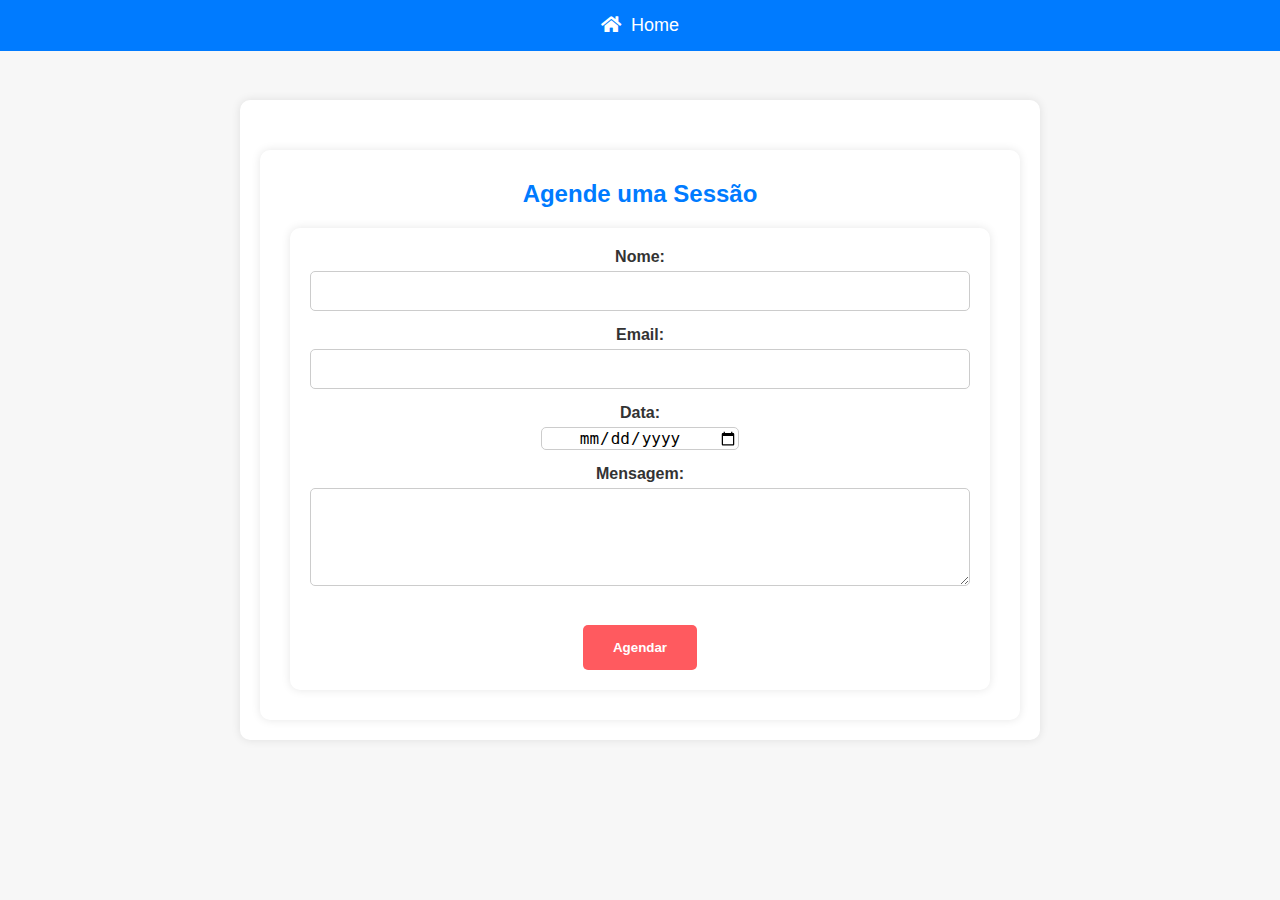
<file: link_para_agendamento.html>
<!DOCTYPE html>
<html lang="en">
<head>
    <meta charset="UTF-8">
    <meta name="viewport" content="width=device-width, initial-scale=1.0">
    <title>Agendamento</title>
    <link rel="stylesheet" href="src/styles/styles.css">
    <link rel="stylesheet" href="https://cdnjs.cloudflare.com/ajax/libs/font-awesome/5.15.3/css/all.min.css">
</head>
<body>
    <script src="src/lead-capture.js"></script>
    <header class="fixed-header">
        <a href="index.html" class="btn-home"><i class="fas fa-home"></i> Home</a>
    </header>
    <div class="container">
        <section class="cta">
            <h2>Agende uma Sessão</h2>
            <form>
                <label for="name">Nome:</label>
                <input type="text" id="name" name="name" required>

                <label for="email">Email:</label>
                <input type="email" id="email" name="email" required>

                <label for="date">Data:</label>
                <input type="date" id="date" name="date" required>

                <label for="message">Mensagem:</label>
                <textarea id="message" name="message" rows="4" required></textarea>

                <button class="btn-cta" type="submit">Agendar</button>
            </form>
        </section>
    </div>
</body>
</html>
</file>
<file: src/styles/styles.css>
/* styles.css */

/* Reset de estilos padrão */
* {
    margin: 0;
    padding: 0;
    box-sizing: border-box;
}

/* Estilos gerais */
body {
    font-family: 'Arial', sans-serif;
    margin: 0;
    padding: 0;
    background-color: #f7f7f7;
}

/* Estilos para cabeçalho hero */
.hero {
    background-color: #007BFF;
    color: #fff;
    text-align: center;
    padding: 15px 0;
    position: fixed;
    width: 100%;
    height: 15%;
    top: 0;
    left: 0;
    z-index: 999;
    border-radius: 10px 10px 0 0;
}

.hero h1 {
    font-size: 36px;
    margin-bottom: 10px; /* Adicione um espaço menor na parte inferior do título */
}

/* Estilos para o cabeçalho fixo */
.fixed-header {
    position: fixed;
    top: 0;
    left: 0;
    right: 0;
    background-color: #007BFF;
    color: #fff;
    padding: 5px 0;
    text-align: center;
    z-index: 999;
}

.home-button {
    text-decoration: none;
    color: #fff;
    font-weight: bold;
    font-size: 18px;
    margin-right: 20px;
}

/* Estilos para o conteúdo principal */
.container {
    width: 100%;
    max-width: 800px;
    margin: 0 auto;
    padding: 20px;
    background-color: #fff;
    box-shadow: 0 0 10px rgba(0, 0, 0, 0.1);
    border-radius: 10px;
    margin-top: 100px; /* Espaçamento para evitar sobreposição com o título fixo */
}

/* Estilos para seções */
.section {
    margin-bottom: 30px;
    padding: 20px;
    border-radius: 10px;
    box-shadow: 0 0 10px rgba(0, 0, 0, 0.1);
    text-align: center; /* Centraliza horizontalmente o conteúdo dentro das seções */
}

.section h2 {
    color: #007BFF;
    font-size: 24px;
    margin-bottom: 20px;
}

/* Estilos para lista de vantagens */
ul {
    list-style-type: none;
    padding-left: 20px;
}

ul li {
    margin-bottom: 10px;
    display: flex;
    align-items: center;
}

ul li:before {
    content: '\2022';
    color: #007BFF;
    font-size: 20px;
    margin-right: 10px;
}

ul li p {
    margin: 0;
    flex-grow: 1; /* Faz o texto ocupar o espaço restante horizontalmente */
    display: flex;
    align-items: center; /* Centraliza verticalmente o texto */
}

/* Estilos para seção "cta" */
.cta {
    background-color: #fff;
    box-shadow: 0 0 10px rgba(0, 0, 0, 0.1);
    border-radius: 10px;
    padding: 30px;
    text-align: center; /* Centraliza horizontalmente o conteúdo dentro da seção */
    margin-top: 30px; /* Espaçamento entre as seções */
}

.cta h2 {
    color: #007BFF;
    font-size: 24px;
    margin-bottom: 20px;
}

/* Estilos para o botão dentro da seção "cta" */
.cta .btn-cta {
    display: inline-block;
    background-color: #ff5a5f;
    color: #fff;
    padding: 15px 30px;
    border: none;
    border-radius: 5px;
    text-decoration: none;
    font-weight: bold;
    transition: background-color 0.3s ease;
    margin-top: 20px;
}

.cta .btn-cta:hover {
    background-color: #ff343a;
}


/* Estilos para botão CTA */
.btn-cta {
    display: inline-block;
    background-color: #ff5a5f;
    color: #fff;
    padding: 15px 30px;
    border: none;
    border-radius: 5px;
    text-decoration: none;
    font-weight: bold;
    transition: background-color 0.3s ease;
}

.btn-cta:hover {
    background-color: #ff343a;
}

/* Estilos para o botão Home */
.btn-home {
    display: inline-block;
    background-color: transparent;
    color: #fff;
    padding: 10px 20px;
    text-decoration: none;
    font-size: 18px;
}

.btn-home i {
    margin-right: 5px;
}

/* Estilos para o formulário */
form {
    background-color: #fff;
    padding: 20px;
    border-radius: 10px;
    box-shadow: 0 0 10px rgba(0, 0, 0, 0.1);
}

form label {
    display: block;
    margin-bottom: 5px;
    font-weight: bold;
    color: #333;
}

form input[type="text"],
form input[type="email"],
form textarea {
    width: 100%;
    padding: 10px;
    margin-bottom: 15px;
    border: 1px solid #ccc;
    border-radius: 5px;
    font-size: 16px;
}

form input[type="date"] {
    width: 30%; /* Reduz o tamanho do campo da data para metade do tamanho padrão */
    text-align: center;
    margin-bottom: 15px;
    border: 1px solid #ccc;
    border-radius: 5px;
    font-size: 16px;
}

form button {
    display: inline-block;
    background-color: #007BFF;
    color: #fff;
    padding: 15px 30px;
    border: none;
    border-radius: 5px;
    text-decoration: none;
    font-weight: bold;
    transition: background-color 0.3s ease;
}

form button:hover {
    background-color: #0056b3;
}

/* Estilos para rodapé */
footer {
    background-color: #333;
    color: #fff;
    text-align: center;
    padding: 20px 0;
}

/* Estilos para links */
a {
    color: #007BFF;
    text-decoration: none;
}

a:hover {
    text-decoration: underline;
}

.thank-you-page {
    padding: 50px 0;
    text-align: center;
}

.thank-you-page h1 {
    font-size: 36px;
    margin-bottom: 20px;
}
</file>
